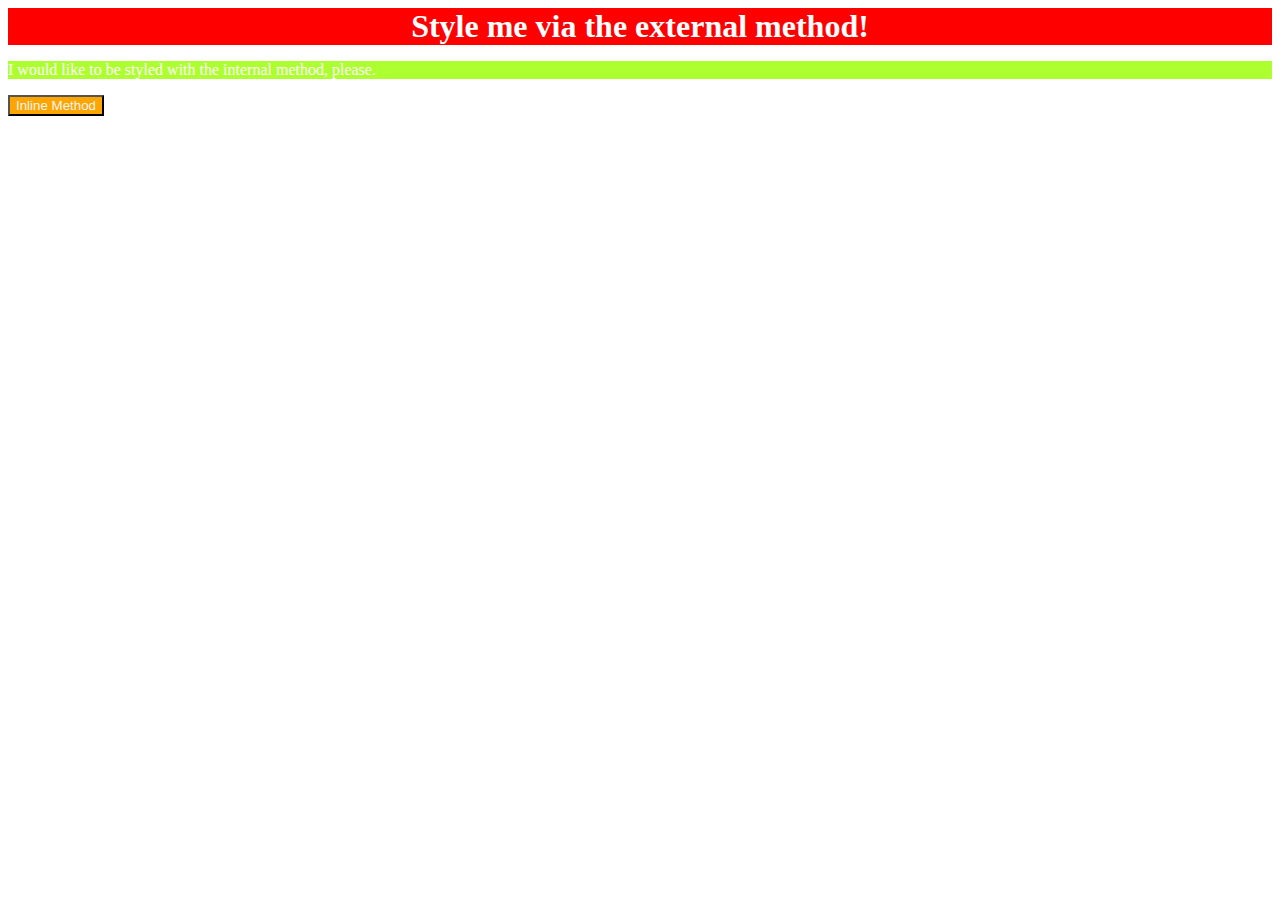
<file: foundations/01-css-methods/index.html>
<!DOCTYPE html>
<html lang="en">
  <head>
    <meta charset="UTF-8">
    <meta http-equiv="X-UA-Compatible" content="IE=edge">
    <meta name="viewport" content="width=device-width, initial-scale=1.0">
    <link rel ="stylesheet" href="style.css">
    <title>Methods for Adding CSS</title>
    <style>
        p {
            color: white;
            background-color: greenyellow;
        }
    </style>
      
  </head>
  <body>
    <div>Style me via the external method!</div>
    <p>I would like to be styled with the internal method, please.</p>
    <button style="background-color: orange; color: whitesmoke";>
      Inline Method
    </button>
  </body>
</html>
</file>
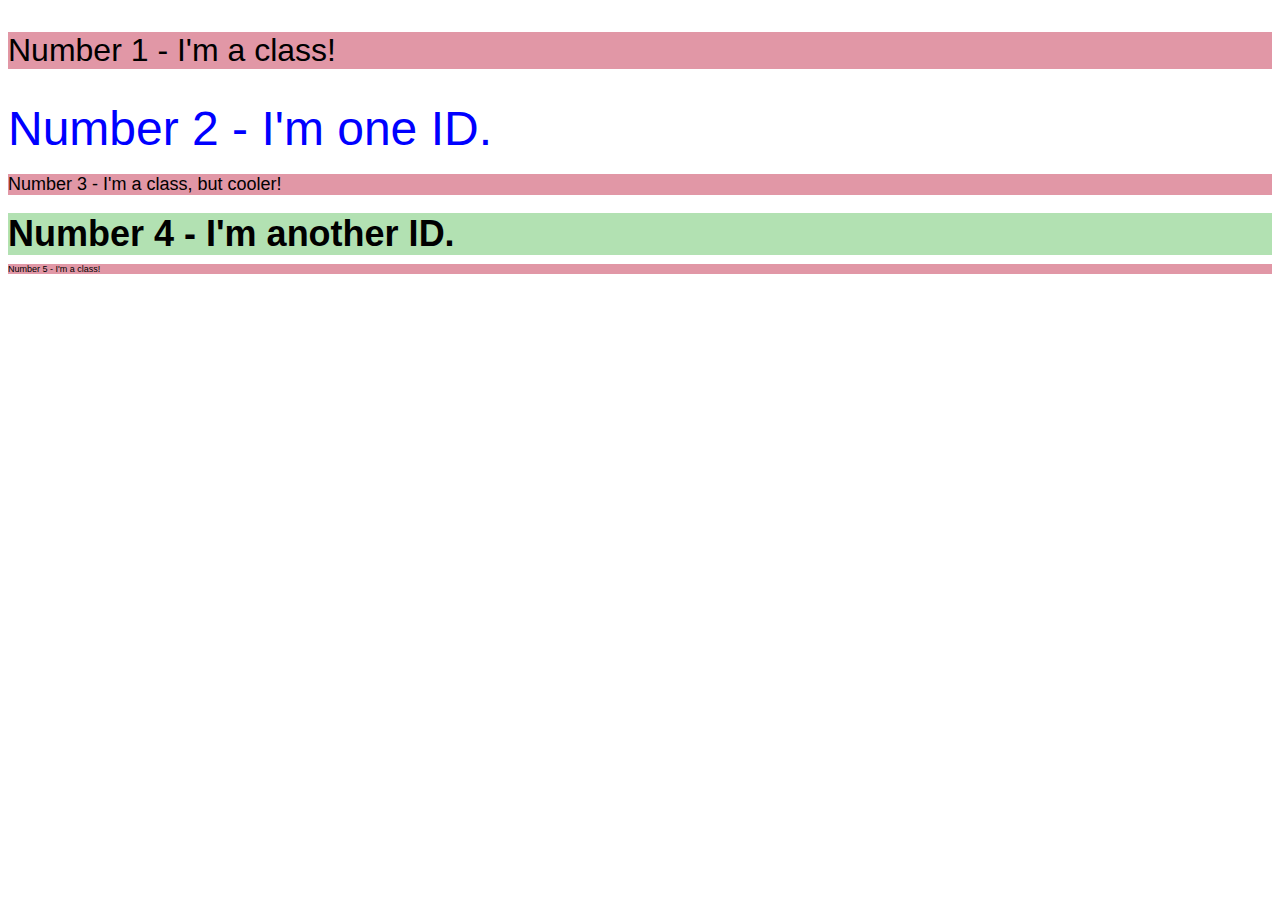
<file: foundations/02-class-id-selectors/index.html>
<!DOCTYPE html>
<html lang="en">
  <head>
    <meta charset="UTF-8">
    <meta http-equiv="X-UA-Compatible" content="IE=edge">
    <meta name="viewport" content="width=device-width, initial-scale=1.0">
    <title>Class and ID Selectors</title>
    <link rel="stylesheet" href="style.css">
  </head>
  <body>
    <p class="redBackground largestText" >Number 1 - I'm a class!</p>
    <div id ="element2">Number 2 - I'm one ID.</div>
    <p class="redBackground largeText">Number 3 - I'm a class, but cooler!</p>
    <div id ="element4">Number 4 - I'm another ID.</div>
    <p class="redBackground smallText">Number 5 - I'm a class!</p>
  </body>
</html>
</file>
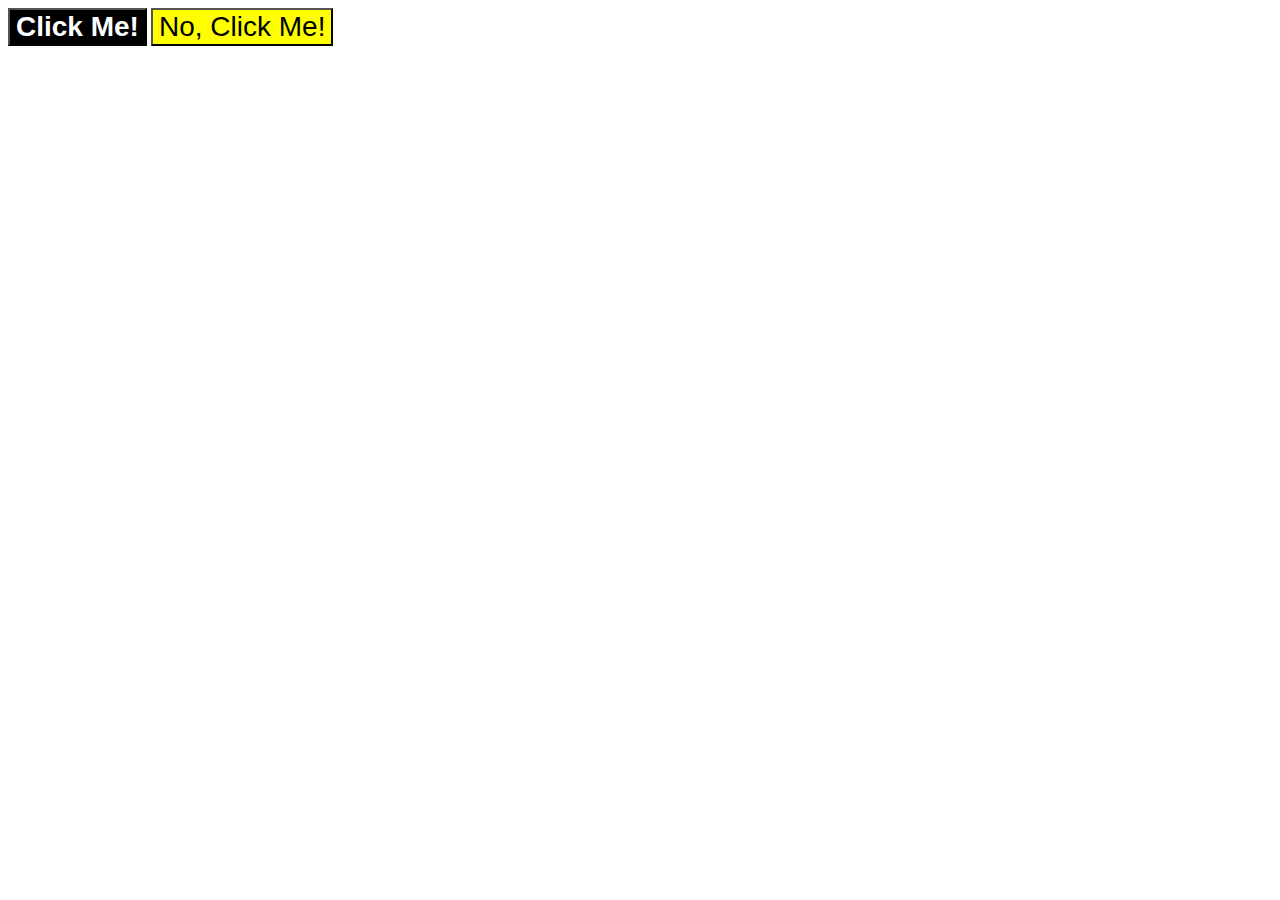
<file: foundations/03-grouping-selectors/index.html>
<!DOCTYPE html>
<html lang="en">
  <head>
    <meta charset="UTF-8">
    <meta http-equiv="X-UA-Compatible" content="IE=edge">
    <meta name="viewport" content="width=device-width, initial-scale=1.0">
    <title>Grouping Selectors</title>
    <link rel="stylesheet" href="style.css">
  </head>
  <body>
    <button class="button element1">Click Me!</button>
    <button class="button element2">No, Click Me!</button>
  </body>
</html>
</file>
<file: foundations/01-css-methods/style.css>
div {
    background-color: Red;
    color: white;
    font-size: 32px;
    text-align: center;
    font-weight: bold;
}
</file>
<file: foundations/02-class-id-selectors/style.css>
.redBackground{
    background-color:rgb(225, 151, 166);
    color:black;
    font-family:Verdana, sans-serif;
}
.largestText{
    font-size: xx-large;
}
.largeText{
    font-size:large;
}
.smallText{
    font-size:xx-small;
}
#element2{
    color:blue;
    font-family:Verdana, sans-serif;
    font-size: 48px;
}
#element4{
    color:black;
    background-color:rgb(178, 225, 178);
    font-family: Verdana, Geneva, Tahoma, sans-serif;
    font-size: 36px;
    font-weight: bolder;

}
</file>
<file: foundations/03-grouping-selectors/style.css>
.element1{
    background-color: black;
    color: white;
    font-weight: bolder;
}
.element2{
    background-color: yellow;
}
.button{
    font-size: 28px;
    font-family: Helvetica, 'Times New Roman', sans-serif
}
</file>
